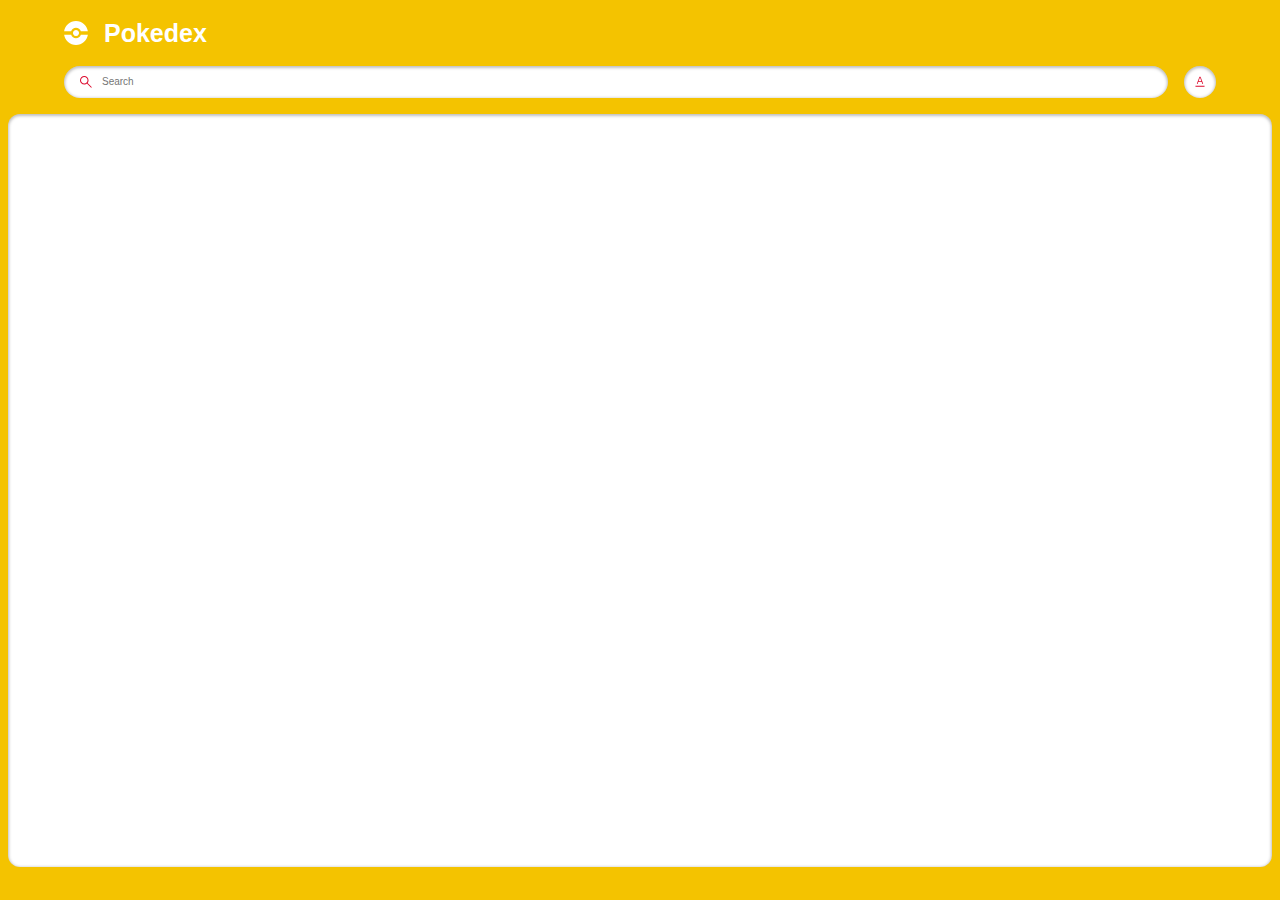
<file: index.html>
<!DOCTYPE html>
<html lang="en">
  <head>
    <meta charset="UTF-8" />
    <meta name="viewport" content="width=device-width, initial-scale=1.0" />
    <title>Pokémon Search App</title>
    <link rel="stylesheet" href="style.css" />
  </head>
  <body>
    <main class="main">
      <header class="header home">
        <div class="container">
          <div class="logo-wrapper">
            <img src="./assets/pokeball.svg" alt="pokeball" />
            <h1>Pokedex</h1>
          </div>
          <div class="search-wrapper">
            <div class="search-wrap">
              <img
                src="./assets/search.svg"
                alt="search icon"
                class="search-icon"
              />
              <input
                type="text"
                class="search-input body3-fonts"
                placeholder="Search"
                id="search-input"
              />
              <img
                src="./assets/cross.svg"
                alt="cross icon"
                class="search-close-icon"
                id="search-close-icon"
              />
            </div>
            <div class="sort-wrapper">
              <div class="sort-wrap">
                <img
                  src="./assets/sorting.svg"
                  alt="sorting"
                  class="sort-icon"
                  id="sort-icon"
                />
              </div>
              <div class="filter-wrapper">
                <p class="body2-fonts">Sort by:</p>
                <div class="filter-wrap">
                  <div>
                    <input
                      type="radio"
                      id="number"
                      name="filters"
                      value="number"
                      checked
                    />
                    <label for="number" class="body3-fonts">Number</label>
                  </div>
                  <div>
                    <input type="radio" id="name" name="filters" value="name" />
                    <label for="name" class="body3-fonts">Name</label>
                  </div>
                </div>
              </div>
            </div>
          </div>
        </div>
      </header>
      <section class="pokemon-list">
        <div class="container">
          <div class="list-wrapper"></div>
        </div>
        <div id="not-found-message">Pokemon not found</div>
      </section>
    </main>
    <script src="script.js"></script>
    <script src="search.js"></script>
  </body>
</html>
</file>
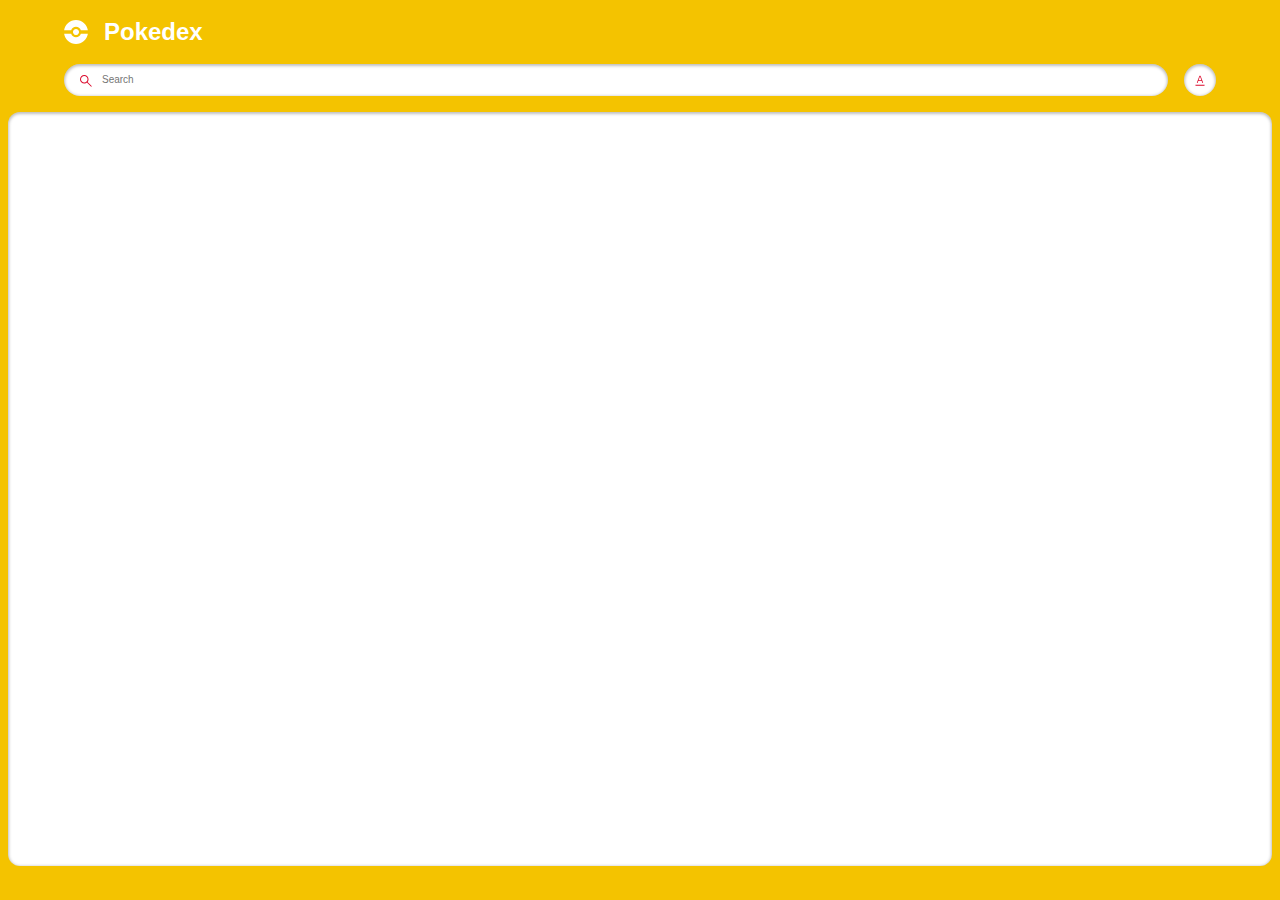
<file: inde.html>
<!DOCTYPE html>
<html lang="en">
  <head>
    <meta charset="UTF-8" />
    <meta name="viewport" content="width=device-width, initial-scale=1.0" />
    <title>Pokémon Search App</title>
    <link rel="stylesheet" href="styles.css" />
  </head>
  <body>
    <main class="main">
      <header class="header home">
        <div class="container">
          <div class="logo-wrapper">
            <img src="./assets/pokeball.svg" alt="pokeball" />
            <h1>Pokedex</h1>
          </div>
          <div class="search-wrapper">
            <div class="search-wrap">
              <img
                src="./assets/search.svg"
                alt="search icon"
                class="search-icon"
              />
              <input
                type="text"
                class="search-input body3-fonts"
                placeholder="Search"
                id="search-input"
              />
              <img
                src="./assets/cross.svg"
                alt="cross icon"
                class="search-close-icon"
                id="search-close-icon"
              />
            </div>
            <div class="sort-wrapper">
              <div class="sort-wrap">
                <img
                  src="./assets/sorting.svg"
                  alt="sorting"
                  class="sort-icon"
                  id="sort-icon"
                />
              </div>
              <div class="filter-wrapper">
                <p class="body2-fonts">Sort by:</p>
                <div class="filter-wrap">
                  <div>
                    <input
                      type="radio"
                      id="number"
                      name="filters"
                      value="number"
                      checked
                    />
                    <label for="number" class="body3-fonts">Number</label>
                  </div>
                  <div>
                    <input type="radio" id="name" name="filters" value="name" />
                    <label for="name" class="body3-fonts">Name</label>
                  </div>
                </div>
              </div>
            </div>
          </div>
        </div>
      </header>
      <section class="pokemon-list">
        <div class="container">
          <div class="list-wrapper"></div>
        </div>
        <div id="not-found-message">Pokemon not found</div>
      </section>
    </main>
    <script src="script.js"></script>
  </body>
</html>
</file>
<file: style.css>
h2,
h3,
h4,
.body1-fonts,
.body2-fonts,
.body3-fonts {
  line-height: 1rem;
}

h1 {
  font-size: 25px;
  line-height: 32px;
}

h2 {
  font-size: 14px;
}

h3 {
  font-size: 12px;
}

h4 {
  font-size: 10px;
}

.body1-fonts {
  font-size: 14px;
}

.body2-fonts {
  font-size: 12px;
}

.body3-fonts {
  font-size: 10px;
}

.caption-fonts {
  font-size: 8px;
  line-height: 12px;
}

input:focus-visible {
  outline: 0;
}

.featured-img a.arrow.hidden {
  display: none;
}

body {
  margin: 0;
  height: 100vh;
  width: 100vw;
  box-sizing: border-box;
  font-family: "Poppins", sans-serif;
}

.main {
  margin: 0;
  padding: 0;
  background-color: #f4c300;
  height: 100vh;
  width: 100vw;
  display: flex;
  flex-direction: column;
  align-items: center;
  gap: 1rem;
}

.header.home {
  width: 90%;
}

.container {
  width: 100%;
  margin: 0;
}

.logo-wrapper {
  display: flex;
  align-items: center;
}

.logo-wrapper > h1 {
  color: #fff;
}

.logo-wrapper > img {
  margin-right: 16px;
}

.search-wrapper,
.search-wrap {
  display: flex;
  align-items: center;
  width: 100%;
  gap: 16px;
}

.search-wrap {
  position: relative;
  background-color: #fff;
  border-radius: 16px;
  box-shadow: 0 1px 3px 1px rgba(0, 0, 0, 0.25) inset;
  height: 32px;
  gap: 8px;
}

.search-icon {
  margin-left: 16px;
}

.detail-bg path {
  fill: #fff;
}

.search-wrap svg path {
  fill: #f4c300;
}

.search-wrap > input {
  width: 60%;
  border: none;
}

.sort-wrapper {
  position: relative;
}

.sort-wrap {
  background-color: #fff;
  border-radius: 100%;
  min-width: 2rem;
  min-height: 2rem;
  box-shadow: 0 1px 3px 1px rgba(0, 0, 0, 0.25) inset;
  display: flex;
  align-items: center;
  justify-content: center;
  position: relative;
}

.search-close-icon {
  position: absolute;
  right: 1rem;
  display: none;
  cursor: pointer;
}

.search-close-icon-visible {
  display: block;
}

.filter-wrapper {
  position: absolute;
  background: #f4c300;
  border: 4px solid #f4c300;
  border-top: 0;
  border-radius: 12px;
  padding: 0 4px 4px 4px;
  right: 0;
  box-shadow: 0 3px 12px 3px rgba(0, 0, 0, 0.2);
  min-width: 113px;
  top: 40px;
  display: none;
  z-index: 5000;
}

.filter-wrapper-open {
  display: block;
}

.filter-wrapper-overlay .main::before {
  background-color: rgba(0, 0, 0, 0.4);
  width: 100%;
  height: 100%;
  position: absolute;
  left: 0;
  right: 0;
  top: 0;
  bottom: 0;
  z-index: 2;
}

.filter-wrapper > .body2-fonts {
  color: #fff;
  font-weight: 700;
  padding: 16px 20px;
}

.filter-wrap {
  background-color: #fff;
  box-shadow: 0 1px 3px 1px rgba(0, 0, 0, 0.25) inset;
  padding: 16px 20px;
  border-radius: 8px;
}

.filter-wrap > div {
  display: flex;
  align-items: center;
  gap: 8px;
  margin-bottom: 16px;
}

.filter-wrap > div:last-child {
  margin-bottom: 0;
}

.pokemon-list {
  background-color: #fff;
  box-shadow: 0 1px 3px 1px rgba(0, 0, 0, 0.25) inset;
  border-radius: 0.75rem;
  min-height: calc(85.5% - 1rem);
  width: calc(100% - 1rem);
  max-height: 100px;
  overflow-y: auto;
}

.list-wrapper {
  margin: 1rem 0;
  display: flex;
  align-items: center;
  justify-content: center;
  flex-wrap: wrap;
  gap: 0.75rem;
}

.list-item {
  border-radius: 8px;
  box-shadow: 0 1px 3px 1px rgba(0, 0, 0, 0.2);
  background-color: #fff;
  width: 8.85rem;
  height: 8.85rem;
  text-align: center;
  text-decoration: none;
  cursor: pointer;
}

.list-item .number-wrap {
  min-height: 16px;
  text-align: right;
  padding: 0 8px;
  color: #666;
}

.list-item .name-wrap {
  border-radius: 7px;
  background-color: #efefef;
  padding: 24px 8px 4px 8px;
  color: #212121;
  margin-top: -18px;
}

.list-item .img-wrap {
  width: 72px;
  height: 72px;
  margin: auto;
}

.featured-img {
  position: relative;
}

.detail-img-wrapper img {
  width: 100%;
  height: 100%;
}

.list-item .img-wrap img {
  width: 100%;
  height: 100%;
}

/* detail page */

.detail-main .header {
  padding: 20px 20px 24px 20px;
  position: relative;
  z-index: 2;
}

.detail-main .header-wrapper {
  display: flex;
  align-items: center;
  justify-content: space-between;
  column-gap: 15px;
}

.detail-main .header-wrap {
  display: flex;
  align-items: center;
  column-gap: 8px;
}

.detail-main .back-btn-wrap {
  max-height: 32px;
}

.stats-wrap p {
  color: #212121;
  margin-right: 8px;
  min-width: 19px;
}

.power-wrapper > p {
  border-radius: 10px;
  padding: 2px 8px;
  font-weight: 700;
  color: #fff;
  text-transform: capitalize;
  background-color: #74cb48;
}

.detail-main .back-btn-wrap path,
.detail-main .header-wrapper p,
.detail-main .header-wrapper h1 {
  fill: #fff;
  color: #fff;
}

.detail-main .pokemon-id-wrap p {
  font-weight: 700;
}

.detail-img-wrapper {
  width: 200px;
  height: 200px;
  margin: auto;
  position: relative;
  z-index: 3;
}

.detail-card-detail-wrapper {
  border-radius: 8px;
  background-color: #fff;
  box-shadow: 0 1px 3px 1px rgba(0, 0, 0, 0.25) inset;
  padding: 56px 20px 20px 20px;
  margin-top: -50px;
  display: flex;
  flex-direction: column;
  position: relative;
  z-index: 2;
}

.power-wrapper {
  display: flex;
  justify-content: center;
  align-items: center;
  flex-wrap: wrap;
  gap: 16px;
}

.pokemon-detail.move p {
  text-transform: capitalize;
  word-break: break-all;
}

.list-item .name-wrap p {
  text-transform: capitalize;
}

.detail-card-detail-wrapper .about-text {
  font-weight: 700;
  text-align: center;
}

.pokemon-detail-wrapper {
  display: flex;
  align-items: flex-end;
  min-height: 76px;
}

.pokemon-detail-wrapper .pokemon-detail-wrap {
  flex: 1;
  text-align: center;
  position: relative;
}

.pokemon-detail-wrap::before {
  content: "";
  background-color: #e0e0e0;
  width: 1px;
  height: 100%;
  position: absolute;
  right: 0;
  top: 0;
  bottom: 0;
  margin: auto;
}

.pokemon-detail-wrap:last-child::before {
  display: none;
}

.pokemon-detail {
  display: flex;
  justify-content: center;
  align-items: center;
  padding: 8px 20px;
  gap: 8px;
}

.pokemon-detail.move {
  flex-direction: column;
  gap: 0;
  align-items: center;
  padding: 8px 5px;
}

.pokemon-detail-wrap > .caption-fonts {
  color: #666;
}

.pokemon-detail-wrap .straighten {
  transform: rotate(90deg);
}

.detail-card-detail-wrapper .pokemon-description {
  color: #212121;
  text-align: center;
}

.stats-wrap {
  display: flex;
  align-items: center;
}

.stats-wrap p.stats {
  text-align: right;
  padding-right: 8px;
  min-width: 35px;
  border-right: 1px solid #e0e0e0;
  font-weight: 700;
}

.stats-wrap .progress-bar {
  flex: 1;
  border-radius: 4px;
  height: 4px;
}

.stats-wrap .progress-bar::-webkit-progress-bar {
  border-radius: 4px;
}

.stats-wrap .progress-bar::-webkit-progress-value {
  border-radius: 4px;
}

.detail-bg {
  position: absolute;
  z-index: 1;
  right: 8px;
  top: 8px;
  opacity: 0.1;
}

div#not-found-message {
  display: none;
  position: absolute;
  left: 50%;
  top: 50%;
  transform: translate(-50%, -50%);
  font-size: 20px;
  font-weight: 600;
}

.featured-img a.arrow {
  display: inline-block;
  position: absolute;
  top: 50%;
  transform: translateY(-50%);
  z-index: 999;
}

.featured-img a.arrow.left-arrow {
  left: -2rem;
}

.featured-img a.arrow.right-arrow {
  right: -2rem;
}

.detail-main.main {
  height: max-content;
  border-color: transparent;
  background-color: transparent;
}
</file>
<file: styles.css>
h2,
h3,
h4,
.body1-fonts,
.body2-fonts,
.body3-fonts {
  line-height: 1rem;
}

h1 {
  font-size: 24px;
  line-height: 2rem;
}

h2,
.body1-fonts {
  font-size: 14px;
}

h3,
.body2-fonts {
  font-size: 12px;
}

h4,
.body3-fonts {
  font-size: 10px;
}

.caption-fonts {
  font-size: 8px;
  line-height: 12px;
}

input:focus-visible {
  outline: 0;
}

.featured-img a.arrow.hidden {
  display: none;
}

body {
  margin: 0;
  height: 100vh;
  width: 100vw;
  box-sizing: border-box;
  font-family: "Poppins", sans-serif;
}

.main {
  margin: 0;
  padding: 0;
  background-color: #f4c300;
  height: 100vh;
  width: 100vw;
  display: flex;
  flex-direction: column;
  align-items: center;
  gap: 1rem;
}

.header.home {
  width: 90%;
}

.container {
  width: 100%;
  margin: 0;
}

.logo-wrapper {
  display: flex;
  align-items: center;
}

.logo-wrapper > h1 {
  color: #fff;
}

.logo-wrapper > img {
  margin-right: 16px;
}

.search-wrapper,
.search-wrap {
  display: flex;
  align-items: center;
  width: 100%;
  gap: 16px;
}

.search-wrap {
  position: relative;
  background-color: #fff;
  border-radius: 16px;
  box-shadow: 0 1px 3px 1px rgba(0, 0, 0, 0.25) inset;
  height: 32px;
  gap: 8px;
}

.search-icon {
  margin-left: 16px;
}

.detail-bg path {
  fill: var(--grayscale-white);
}

.search-wrap svg path {
  fill: #f4c300;
}

.search-wrap > input {
  width: 60%;
  border: none;
}

.sort-wrapper {
  position: relative;
}

.sort-wrap {
  background-color: #fff;
  border-radius: 100%;
  min-width: 2rem;
  min-height: 2rem;
  box-shadow: 0 1px 3px 1px rgba(0, 0, 0, 0.25) inset;
  display: flex;
  align-items: center;
  justify-content: center;
  position: relative;
}

.search-close-icon {
  position: absolute;
  right: 1rem;
  display: none;
  cursor: pointer;
}

.search-close-icon-visible {
  display: block;
}

.filter-wrapper {
  position: absolute;
  background: #f4c300;
  border: 4px solid #f4c300;
  border-top: 0;
  border-radius: 12px;
  padding: 0 4px 4px 4px;
  right: 0;
  box-shadow: 0 3px 12px 3px rgba(0, 0, 0, 0.2);
  min-width: 113px;
  top: 40px;
  display: none;
  z-index: 5000;
}

.filter-wrapper-open {
  display: block;
}

.filter-wrapper-overlay .main::before {
  background-color: rgba(0, 0, 0, 0.4);
  width: 100%;
  height: 100%;
  position: absolute;
  left: 0;
  right: 0;
  top: 0;
  bottom: 0;
  z-index: 2;
}

.filter-wrapper > .body2-fonts {
  color: #fff;
  font-weight: 700;
  padding: 16px 20px;
}

.filter-wrap {
  background-color: #fff;
  box-shadow: 0 1px 3px 1px rgba(0, 0, 0, 0.25) inset;
  padding: 16px 20px;
  border-radius: 8px;
}

.filter-wrap > div {
  display: flex;
  align-items: center;
  gap: 8px;
  margin-bottom: 16px;
}

.filter-wrap > div:last-child {
  margin-bottom: 0;
}

.pokemon-list {
  background-color: #fff;
  box-shadow: 0 1px 3px 1px rgba(0, 0, 0, 0.25) inset;
  border-radius: 0.75rem;
  min-height: calc(85.5% - 1rem);
  width: calc(100% - 1rem);
  max-height: 100px;
  overflow-y: auto;
}

.list-wrapper {
  margin: 1rem 0;
  display: flex;
  align-items: center;
  justify-content: center;
  flex-wrap: wrap;
  gap: 0.75rem;
}

.list-item {
  border-radius: 8px;
  box-shadow: 0 1px 3px 1px rgba(0, 0, 0, 0.25) inset;
  background-color: #fff;
  width: 8.85rem;
  height: 8.85rem;
  text-align: center;
  text-decoration: none;
  cursor: pointer;
}

.list-item .number-wrap {
  min-height: 16px;
  text-align: right;
  padding: 0 8px;
  color: #666;
}

.list-item .name-wrap {
  border-radius: 7px;
  background-color: #efefef;
  padding: 24px 8px 4px 8px;
  color: #212121;
  margin-top: -18px;
}

.list-item .img-wrap {
  width: 72px;
  height: 72px;
  margin: auto;
}

.detail-img-wrapper {
  width: 200px;
  height: 200px;
  margin: auto;
  position: relative;
  z-index: 3;
}

.arrow img {
  -webkit-filter: brightness(0) grayscale(1) invert(1);
  filter: brightness(0) grayscale(1) invert(1);
  width: 28px;
}

.detail-img-wrapper img {
  width: 100%;
  height: 100%;
}

.list-item .img-wrap img {
  width: 100%;
  height: 100%;
}

.detail-main .header {
  padding: 20px 20px 24px 20px;
  position: relative;
  z-index: 2;
}

.detail-main .header-wrapper {
  display: flex;
  align-items: center;
  justify-content: space-between;
  column-gap: 15px;
}

.detail-main .header-wrap {
  display: flex;
  align-items: center;
  column-gap: 8px;
}

.detail-main .back-btn-wrap {
  max-height: 32px;
}

.power-wrapper > p {
  border-radius: 10px;
  padding: 2px 8px;
  font-weight: 700;
  color: #fff;
  text-transform: capitalize;
  background-color: #74cb48;
}

.stats-wrap p {
  color: var(--grayscale-dark);
  margin-right: 8px;
  min-width: 19px;
}

.detail-main .back-btn-wrap path,
.detail-main .header-wrapper p,
.detail-main .header-wrapper h1 {
  fill: #fff;
  color: #fff;
}

.detail-main .pokemon-id-wrap p {
  font-weight: 700;
}

.detail-card-detail-wrapper {
  border-radius: 8px;
  background-color: #fff;
  box-shadow: 0 1px 3px 1px rgba(0, 0, 0, 0.25) inset;
  padding: 56px 20px 20px 20px;
  margin-top: -50px;
  display: flex;
  flex-direction: column;
  position: relative;
  z-index: 2;
}

.power-wrapper {
  display: flex;
  justify-content: center;
  align-items: center;
  flex-wrap: wrap;
  gap: 16px;
}

.pokemon-detail.move p {
  text-transform: capitalize;
  word-break: break-all;
}

.list-item .name-wrap p {
  text-transform: capitalize;
}

.detail-card-detail-wrapper .about-text {
  font-weight: 700;
  text-align: center;
}

.pokemon-detail-wrapper {
  display: flex;
  align-items: flex-end;
  min-height: 76px;
}

.pokemon-detail-wrapper .pokemon-detail-wrap {
  flex: 1;
  text-align: center;
  position: relative;
}

.pokemon-detail-wrap::before {
  content: "";
  background-color: #e0e0e0;
  width: 1px;
  height: 100%;
  position: absolute;
  right: 0;
  top: 0;
  bottom: 0;
  margin: auto;
}

.pokemon-detail-wrap:last-child::before {
  display: none;
}

.pokemon-detail {
  display: flex;
  justify-content: center;
  align-items: center;
  padding: 8px 20px;
  gap: 8px;
}

.pokemon-detail.move {
  flex-direction: column;
  gap: 0;
  align-items: center;
  padding: 8px 5px;
}

.pokemon-detail-wrap > .caption-fonts {
  color: #666;
}

.pokemon-detail-wrap .straighten {
  transform: rotate(90deg);
}

.detail-card-detail-wrapper .pokemon-description {
  color: #212121;
  text-align: center;
}

.stats-wrap {
  display: flex;
  align-items: center;
}

.stats-wrap p.stats {
  text-align: right;
  padding-right: 8px;
  min-width: 35px;
  border-right: 1px solid var(--grayscale-light);
  font-weight: var(--font-weight-bold);
}

.stats-wrap .progress-bar {
  flex: 1;
  border-radius: 4px;
  height: 4px;
}

.stats-wrap .progress-bar::-webkit-progress-bar {
  border-radius: 4px;
}

.stats-wrap .progress-bar::-webkit-progress-value {
  border-radius: 4px;
}

.detail-bg {
  position: absolute;
  z-index: 1;
  right: 8px;
  top: 8px;
  opacity: 0.1;
}

div#not-found-message {
  display: none;
  position: absolute;
  left: 50%;
  top: 50%;
  transform: translate(-50%, -50%);
  font-size: 20px;
  font-weight: 600;
}

.featured-img {
  position: relative;
}

.featured-img a.arrow {
  display: inline-block;
  position: absolute;
  top: 50%;
  transform: translateY(-50%);
  z-index: 999;
}

.featured-img a.arrow.left-arrow {
  left: -2rem;
}

.featured-img a.arrow.right-arrow {
  right: -2rem;
}

.detail-main.main {
  height: max-content;
  border-color: transparent;
  background-color: transparent;
}
</file>
